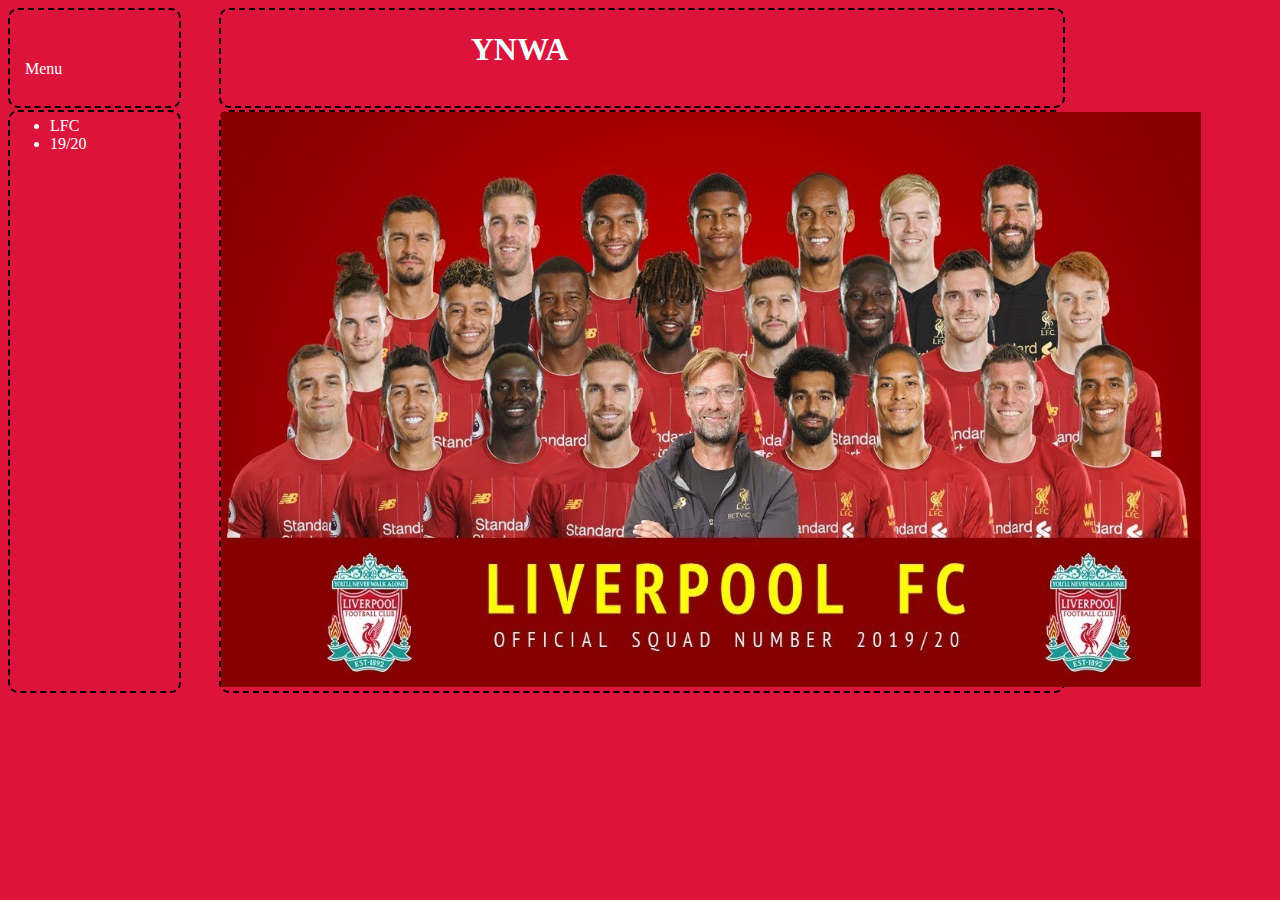
<file: Index.html>
<!DOCTYPE html>
<html lang="en">
<head>
    <meta charset="UTF-8">
    <title>Liverpool</title>
    <link type="text/css" rel="stylesheet" href="Stylesheet.css"/>
    <link type="text/css" rel="stylesheet" href="flexgrid.css"/>
</head>
<body>
<div class="container">
    <div class="menu">
        <p class="Meny">Menu</p>
    </div>

    <div class="main">
        <div>
            <h1>YNWA</h1>
        </div>
    </div>
    <div class="menu">
        <ul type="clear">
            <li href="therock.com">LFC</li>
            <li>19/20</li>
        </ul>
    </div>
    <div class="main">
        <img src="Liverpoolsquad.jpg" alt width="980" height="575"/>
    </div>
</div>

</body>
</html>
</file>
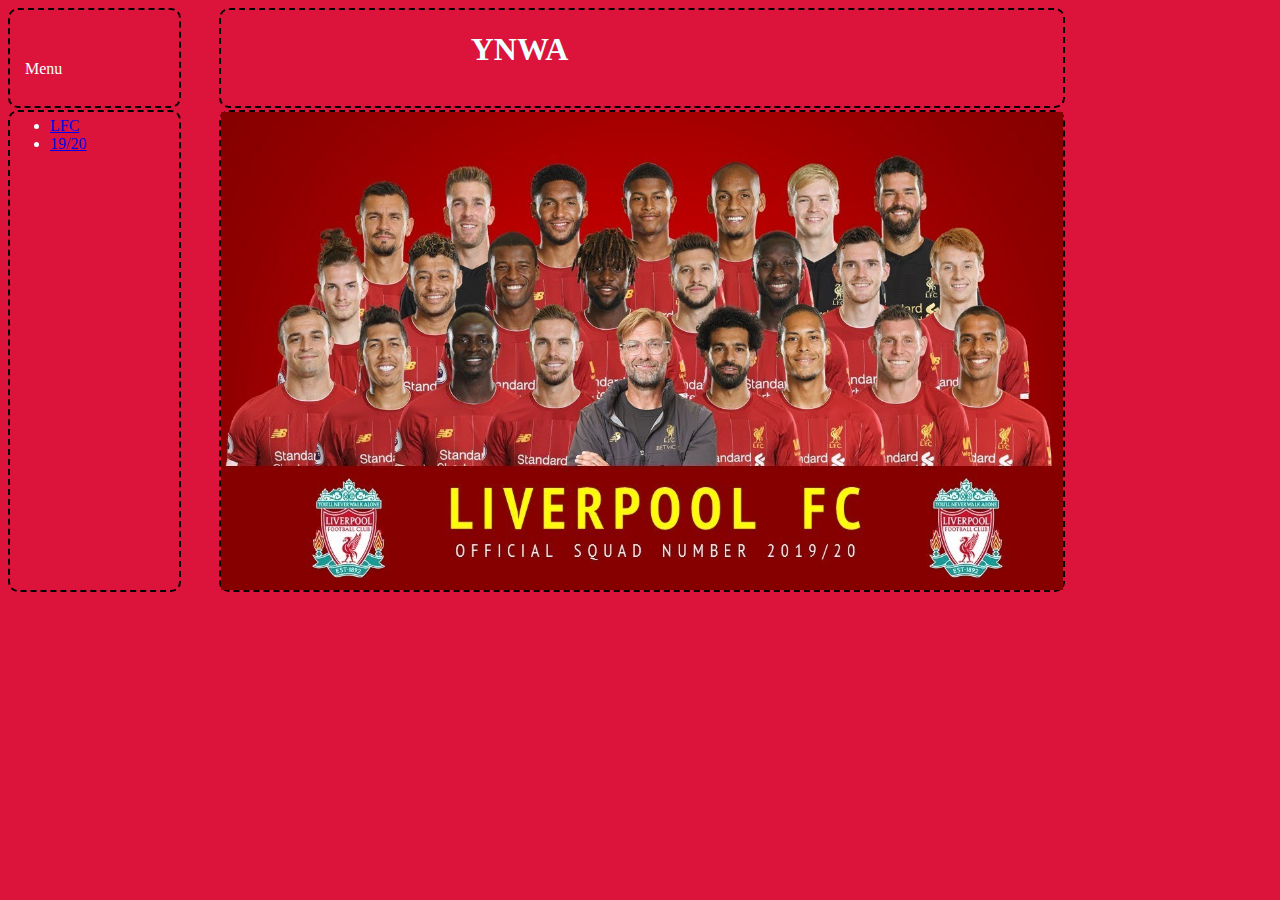
<file: index.html>
<!DOCTYPE html>
<html lang="en">
<head>
    <meta charset="UTF-8">
    <title>Liverpool</title>
    <meta name="viewport" content="width=device-witdh", initial-scale="1.0">
    <link type="text/css" rel="stylesheet" href="Stylesheet.css"/>
    <link type="text/css" rel="stylesheet" href="flexgrid.css"/>
</head>
<body>
<div class="container">
    <div class="menu">
        <p class="Meny">Menu</p>
    </div>

    <div class="main">
        <div>
            <h1>YNWA</h1>
        </div>
    </div>
    <div class="menu">
        <ul type="clear">
            <li><a href="LFC.html">LFC</a></li>
            <li><a href="LFC.html">19/20</a></li>
        </ul>
    </div>
    <div class="main">
        <img src="Liverpoolsquad.jpg" style="max-width: 100%;height: 100%;" alt="Liverpool football team" width="980" height="575"/>
    </div>
</div>

</body>
</html>
</file>
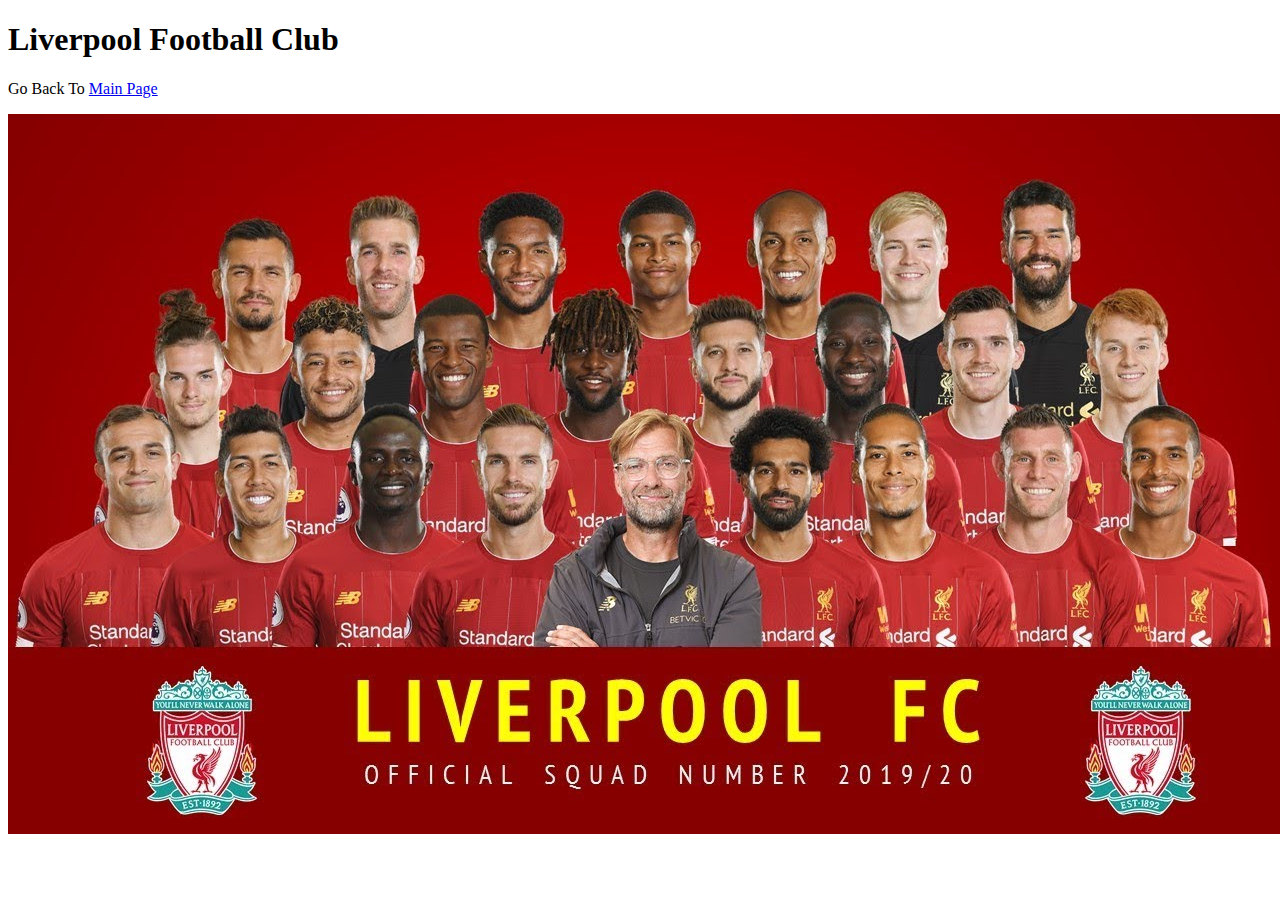
<file: LFC.html>
<!DOCTYPE html>
<html lang="en">
<head>
    <meta charset="UTF-8">
    <title>LCF</title>

</head>
<body>
<div class="container">
    <div class="main">
        <h1>Liverpool Football Club</h1>
        <p>Go Back To <a href="index.html">Main Page</a></p>
        <img src="Liverpoolsquad.jpg" style="max-width: 200%;height: auto;" alt="Liverpool Footballteam">
    </div>
</div>



</body>
</html>
</file>
<file: Stylesheet.css>
body {
    font-family: Verdana;
    color: azure;
    background-color: crimson;
}

p{
    margin-top: 50px;
    margin-left: 15px;

}
ul{
    margin-top: 5px;
}
img{


}
h1{
    position: center;
    padding-left: 250px;
}

@media only screen and (min-width: 500px) {
    .main, .menu {
        width: 80%;
    }
}

@media (max-width: 800px) {
    .main {
        width: 80%;
    }

}
</file>
<file: flexgrid.css>
.container{
    display: grid;
    grid-template-columns: 1fr 5fr;
    grid-auto-rows: minmax(100px,auto);
    grid-auto-columns: minmax(100px,200px);
    grid-row-gap: 2px;

}
.menu{
    grid-row: auto;
    border: 2px dashed black;
    border-radius: 10px;
}
.main{
    grid-row: auto;
    border: 2px dashed black;
    border-radius: 10px;
}
</file>
